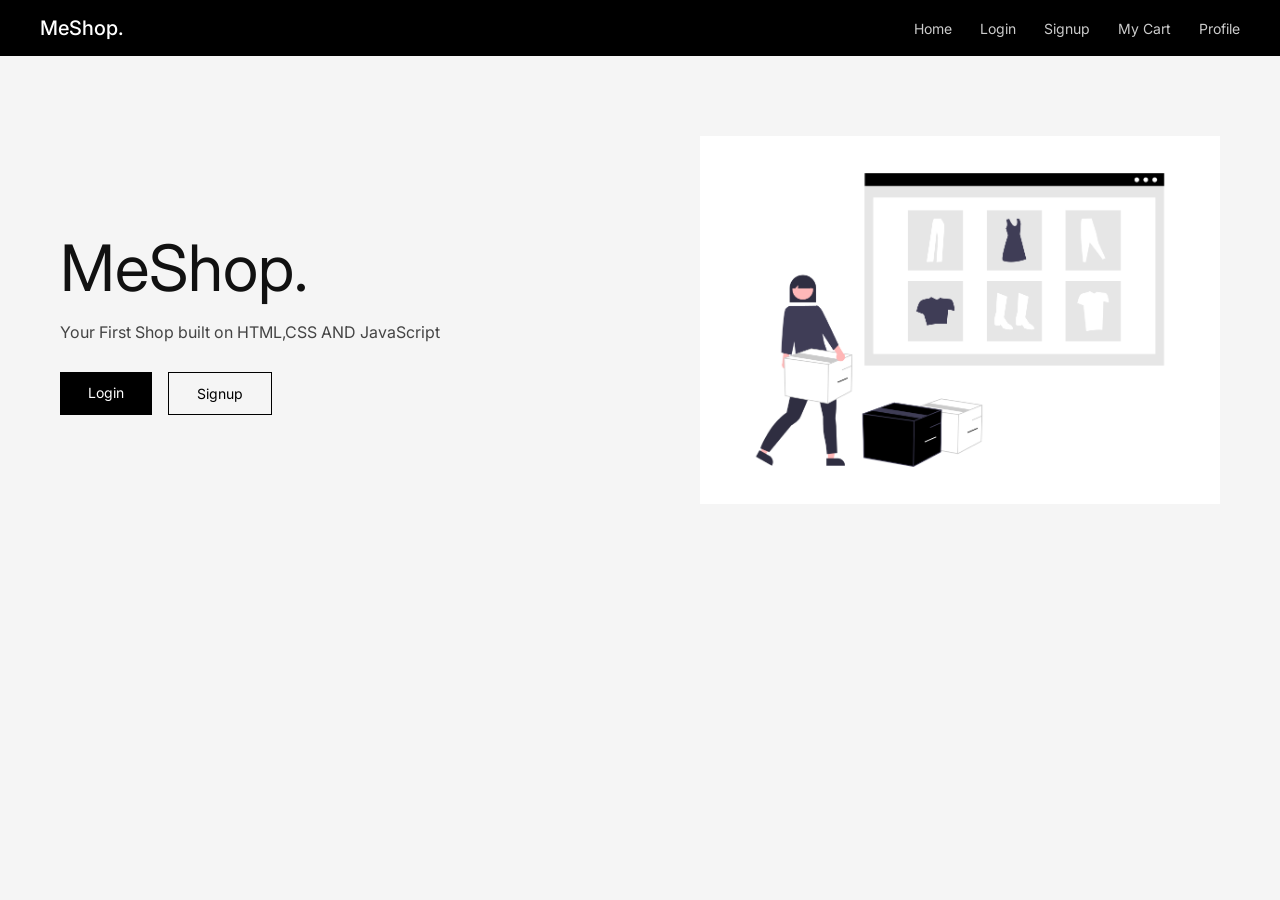
<file: index.html>
<!DOCTYPE html>
<html lang="en">
<head>
  <meta charset="UTF-8">
  <meta name="viewport" content="width=device-width, initial-scale=1.0">
  <title>MeShop</title>

  <!-- Inter Font -->
  <link href="https://fonts.googleapis.com/css2?family=Inter:wght@300;400;500;600&display=swap" rel="stylesheet">

  <link rel="stylesheet" href="styles.css">
</head>
<body>

  <!-- NAVBAR -->
  <header class="navbar">
    <div class="logo">MeShop.</div>

    <nav>
      <a href="index.html">Home</a>
      <a href="login/index.html">Login</a>
      <a href="signup/index.html">Signup</a>
      <a href="cart/index.html">My Cart</a>
      <a href="profile/index.html">Profile</a>
    </nav>
  </header>

  <!-- HERO SECTION -->
  <section class="hero">

    <div class="hero-left">
      <h1>MeShop.</h1>
      <p>Your First Shop built on HTML,CSS AND JavaScript</p>

      <div class="hero-buttons">
        <a href="login/index.html" class="btn black">Login</a>
        <a href="signup/index.html" class="btn outline">Signup</a>
      </div>
    </div>

    <div class="hero-right">
      <img src="landingPagePic.png" alt="Shopping Illustration">
    </div>

  </section>
  <script src="script.js"></script>
</body>
</html>
</file>
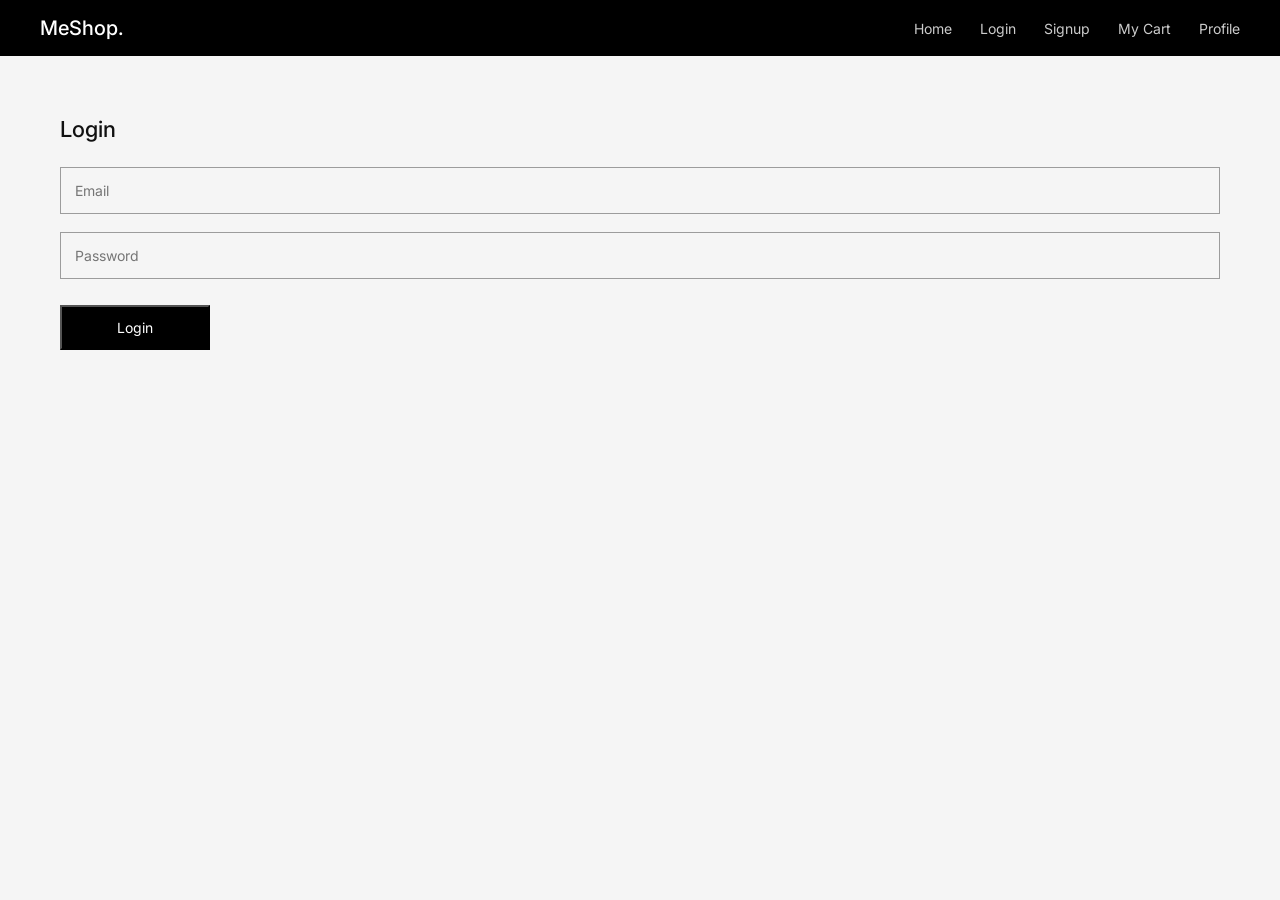
<file: cart/index.html>
<!DOCTYPE html>
<html lang="en">
<head>
  <meta charset="UTF-8" />
  <meta name="viewport" content="width=device-width, initial-scale=1.0"/>
  <title>My Cart</title>

  <link rel="stylesheet" href="../styles.css">
</head>

<body>

  <!-- NAVBAR -->
  <header class="navbar">
    <div class="logo">MeShop.</div>
    <nav>
      <a href="../index.html">Home</a>
      <a href="../login/index.html">Login</a>
      <a href="../signup/index.html">Signup</a>
      <a href="../cart/index.html">My Cart</a>
      <a href="../profile/index.html">Profile</a>
    </nav>
  </header>

  <main class="cart-layout">

    <!-- LEFT PRODUCTS -->
    <section class="cart-products">
      <h1>My Cart</h1>
      <div id="cartItems" class="items"></div>
    </section>

    <!-- RIGHT CHECKOUT -->
    <aside class="checkout-box">
      <h3>Checkout List</h3>

      <div id="checkoutList"></div>

      <hr>

      <div class="total">
        <span>Total</span>
        <span id="totalPrice">$0</span>
      </div>

      <button id="checkoutBtn">Click To Checkout</button>
    </aside>

  </main>

  <script src="script.js"></script>
  <script src="https://checkout.razorpay.com/v1/checkout.js"></script>
</body>
</html>
</file>
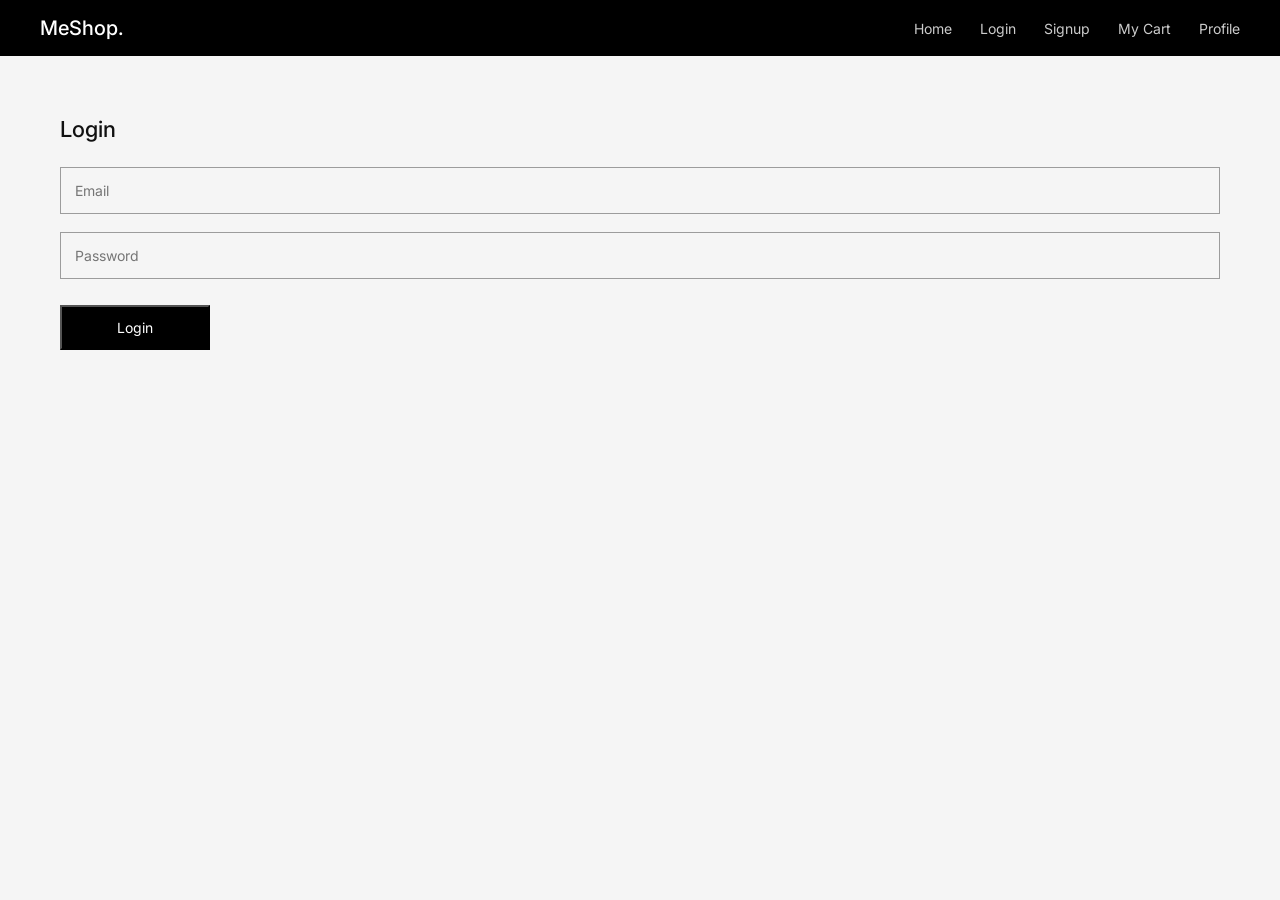
<file: login/index.html>
<!DOCTYPE html>
<html lang="en">
<head>
  <meta charset="UTF-8">
  <meta name="viewport" content="width=device-width, initial-scale=1.0">
  <title>Login</title>

  <link href="https://fonts.googleapis.com/css2?family=Inter:wght@300;400;500;600&display=swap" rel="stylesheet">
  <link rel="stylesheet" href="../styles.css">
</head>
<body>

  <!-- NAVBAR -->
  <header class="navbar">
    <div class="logo">MeShop.</div>
    <nav>
      <a href="../index.html">Home</a>
      <a href="../login/index.html">Login</a>
      <a href="../signup/index.html">Signup</a>
      <a href="../cart/index.html">My Cart</a>
      <a href="../profile/index.html">Profile</a>
    </nav>
  </header>

  <!-- FORM -->
  <section class="form-page">
    <h2>Login</h2>

    <form id="loginForm" class="form-container">
      <input type="email" placeholder="Email" id="email">
      <input type="password" placeholder="Password" id="password">

      <button id="btn" class="btn black">Login</button>
      <p id="error-message" style="color: red;"></p>
    </form>
  </section>

  <script src="script.js"></script>
</body>
</html>
</file>
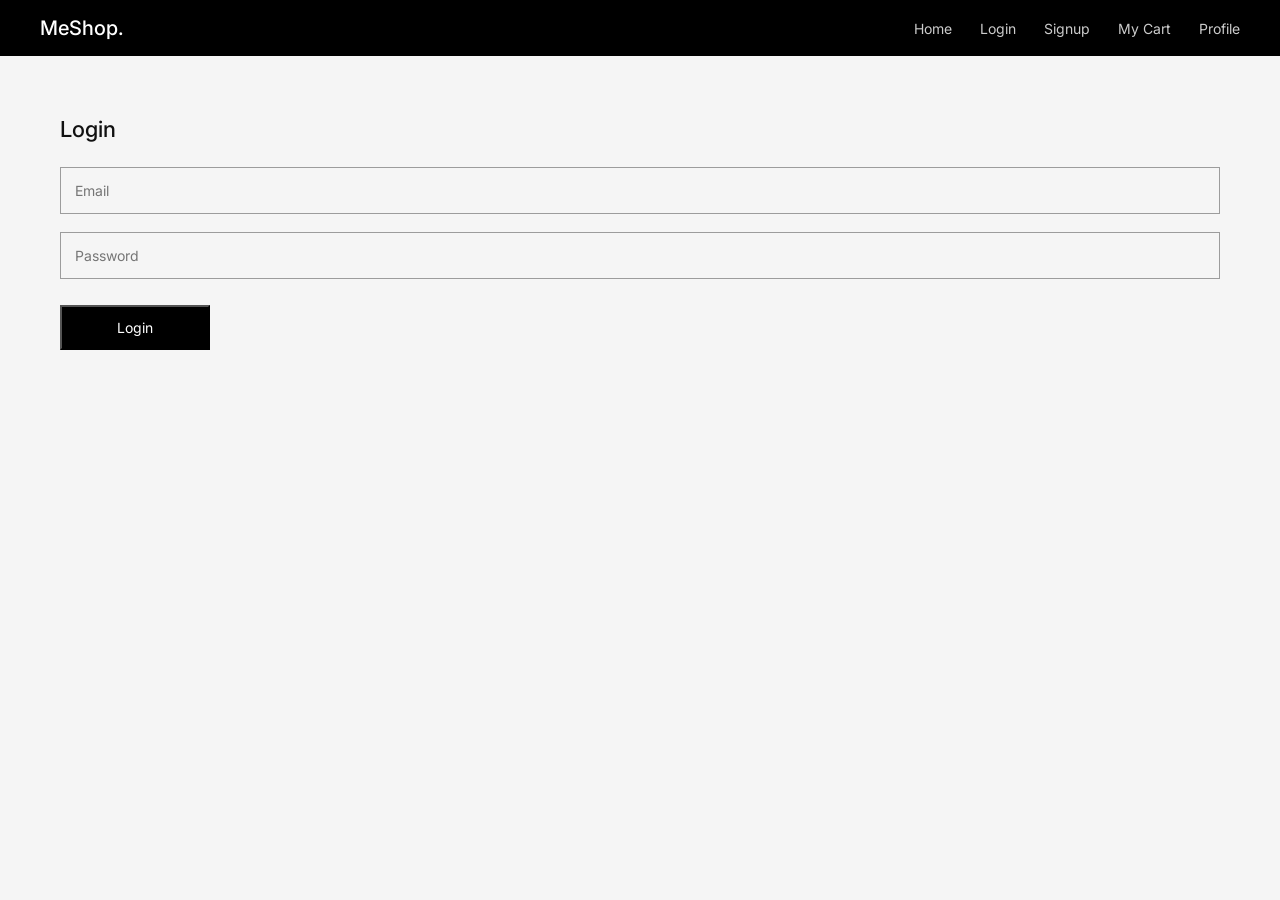
<file: shop/index.html>
<!doctype html>
<html lang="en">
  <head>
    <meta charset="UTF-8" />
    <meta name="viewport" content="width=device-width, initial-scale=1.0" />
    <title>MeShop</title>
    <link rel="stylesheet" href="../styles.css" />
  </head>

  <body>
    <header class="navbar">
      <div class="logo">MeShop.</div>
      <nav>
        <a href="../index.html">Home</a>
        <a href="../login/index.html">Login</a>
        <a href="../signup/index.html">Signup</a>
        <a href="../cart/index.html">My Cart</a>
        <a href="../profile/index.html">Profile</a>
      </nav>
    </header>

    <main>
      <!-- SIDEBAR -->
<aside>

  <h3>Filters</h3>

  <section>
    <h4>Colors</h4>
    <ul>
      <li><input type="checkbox" data-color="red"> Red</li>
      <li><input type="checkbox" data-color="blue"> Blue</li>
      <li><input type="checkbox" data-color="green"> Green</li>
      <li><input type="checkbox" data-color="black"> Black</li>
      <li><input type="checkbox" data-color="white"> White</li>
    </ul>
  </section>

  <section>
    <h4>Sizes</h4>
    <ul>
      <li><input type="checkbox" data-size="s"> S</li>
      <li><input type="checkbox" data-size="m"> M</li>
      <li><input type="checkbox" data-size="l"> L</li>
      <li><input type="checkbox" data-size="xl"> XL</li>
    </ul>
  </section>

  <section>
    <h4>Rating</h4>
    <input type="range" id="ratingFilter" min="0" max="5" value="0">
    <div class="rating-labels">
      <span>0</span>
      <span>5</span>
    </div>
  </section>

  <section>
    <h4>Price Range</h4>
    <ul>
      <li><input type="checkbox" data-price="0-25"> $0 to $25</li>
      <li><input type="checkbox" data-price="25-50"> $25 to $50</li>
      <li><input type="checkbox" data-price="50-100"> $50 to $100</li>
      <li><input type="checkbox" data-price="100"> $100 onwards</li>
    </ul>
  </section>

  <button id="applyFilterBtn" class="apply-btn">Apply Filter</button>

</aside>

      <!-- MAIN CONTENT -->
      <div class="main-content">
        <input type="text" id="searchInput" placeholder="Search products..." />

        <div class="filters">
          <div class="filter active" data-category="all">All</div>
          <div class="filter" data-category="men's clothing">Mens</div>
          <div class="filter" data-category="women's clothing">Womens</div>
          <div class="filter" data-category="jewelery">Jewellery</div>
          <div class="filter" data-category="electronics">Electronics</div>
        </div>

        <section>
          <h3>Products</h3>
          <div class="items"></div>
        </section>
      </div>
    </main>

    <script src="script.js"></script>
  </body>
</html>
</file>
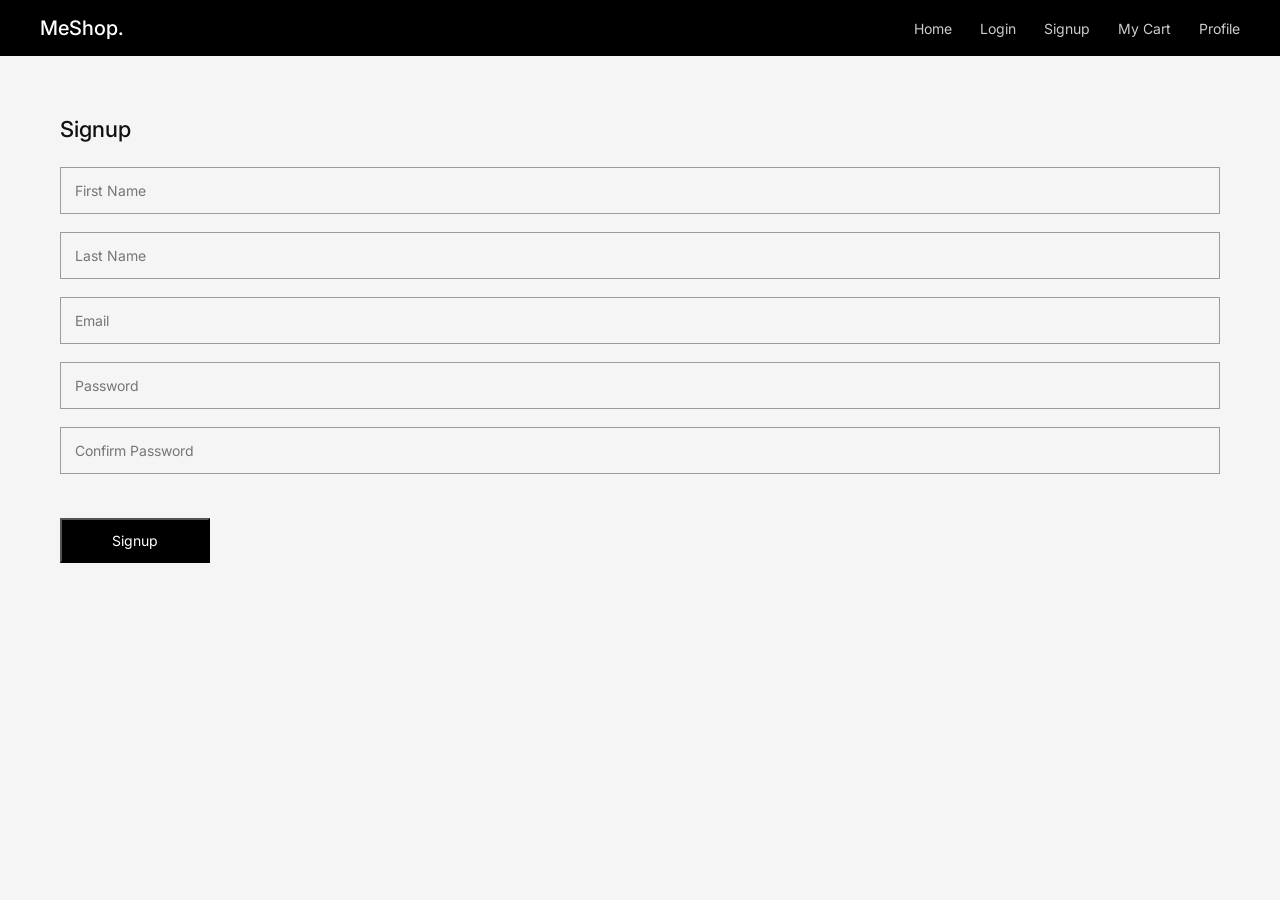
<file: signup/index.html>
<!DOCTYPE html>
<html lang="en">
<head>
  <meta charset="UTF-8">
  <meta name="viewport" content="width=device-width, initial-scale=1.0">
  <title>Signup</title>

  <link href="https://fonts.googleapis.com/css2?family=Inter:wght@300;400;500;600&display=swap" rel="stylesheet">
  <link rel="stylesheet" href="../styles.css">
</head>
<body>

  <!-- NAVBAR -->
  <header class="navbar">
    <div class="logo">MeShop.</div>
    <nav>
      <a href="../index.html">Home</a>
      <a href="../login/index.html">Login</a>
      <a href="../signup/index.html">Signup</a>
      <a href="../cart/index.html">My Cart</a>
      <a href="../profile/index.html">Profile</a>
    </nav>
  </header>

  <!-- FORM SECTION -->
  <section class="form-page">
    <h2>Signup</h2>

    <form id="signupForm" class="form-container">
      <input type="text" placeholder="First Name" id="firstName">
      <input type="text" placeholder="Last Name" id="lastName">
      <input type="email" placeholder="Email" id="email">
      <input type="password" placeholder="Password" id="password">
      <input type="password" placeholder="Confirm Password" id="confirmPassword">
      <p id="error-message" style="color: red;"></p>

      <button id="btn" class="btn black">Signup</button>
    </form>
  </section>

  <script src="script.js"></script>
</body>
</html>
</file>
<file: styles.css>
/* ---------------- RESET + BASE ---------------- */
*{
  margin:0;
  padding:0;
  box-sizing:border-box;
  font-family:'Inter', sans-serif;
}

body{
  background:#f5f5f5;
  color:#111;
}

/* ---------------- NAVBAR ---------------- */
.navbar{
  background:#000;
  color:#fff;
  padding:16px 40px;
  display:flex;
  justify-content:space-between;
  align-items:center;
}

.logo{
  font-size:20px;
  font-weight:500;
}

.navbar nav a{
  color:#ccc;
  text-decoration:none;
  margin-left:24px;
  font-size:14px;
  transition:0.2s;
}

.navbar nav a:hover{
  color:#fff;
}

/* ---------------- HERO (HOME PAGE) ---------------- */
.hero{
  display:flex;
  justify-content:space-between;
  align-items:center;
  padding:80px 60px;
}

.hero-left h1{
  font-size:64px;
  font-weight:400;
  margin-bottom:16px;
}

.hero-left p{
  color:#444;
  margin-bottom:30px;
  font-size:16px;
}

.hero-buttons{
  display:flex;
  gap:16px;
}

.btn{
  padding:12px 28px;
  text-decoration:none;
  font-size:14px;
}

.btn.black{
  background:#000;
  color:#fff;
}

.btn.outline{
  border:1px solid #000;
  color:#000;
}

.hero-right img{
  width:520px;
  max-width:100%;
}

/* ---------------- FORM PAGES ---------------- */
.form-page{
  padding:60px;
  background:#f5f5f5;
  min-height:calc(100vh - 60px);
}

.form-page h2{
  font-size:22px;
  margin-bottom:25px;
  font-weight:500;
}

.form-container{
  width:100%;
  max-width:1200px;
  display:flex;
  flex-direction:column;
  gap:18px;
}

.form-container input{
  width:100%;
  padding:14px;
  border:1px solid #9c9c9c;
  background:#f5f5f5;
  font-size:14px;
  outline:none;
}

.form-container input:focus{
  border:1px solid #000;
}

.form-container button{
  width:150px;
  padding:12px;
  margin-top:8px;
}

/* ================================================= */
/* =============== SHOP PAGE STYLES ================= */
/* ================================================= */

main{
  display:flex;
}

/* SIDEBAR */
aside{
  width:220px;
  background:black;
  color:white;
  min-height:calc(100vh - 64px);
  padding:1rem;
}

aside h3{
  margin-bottom:1rem;
}

aside h4{
  margin:1rem 0 0.5rem 0;
  border-bottom:1px solid #444;
  padding-bottom:5px;
}

aside li{
  margin:6px 0;
}

/* MAIN CONTENT */
.main-content{
  flex:1;
  padding:2rem;
}

/* SEARCH */
#searchInput{
  width:100%;
  padding:12px;
  border:1px solid #aaa;
  font-size:14px;
}

/* FILTER BUTTONS */
.filters{
  display:flex;
  gap:1rem;
  margin-top:1rem;
}

.filter{
  flex:1;
  text-align:center;
  padding:10px;
  border:1px solid #aaa;
  cursor:pointer;
  background:white;
}

.filter.active{
  background:black;
  color:white;
}

/* PRODUCT GRID */
.items{
  display:grid;
  grid-template-columns:repeat(4,1fr);
  gap:20px;
  margin-top:20px;
}

/* PRODUCT CARD */
.item{
  border:1px solid #aaa;
  background:white;
  display:flex;
  flex-direction:column;
}

.item img{
  width:100%;
  height:220px;
  object-fit:contain;
  background:#f2f2f2;
}

.info{
  padding:12px;
}

.info h4{
  font-size:14px;
  margin-bottom:8px;
}

.row{
  display:flex;
  justify-content:space-between;
  font-size:14px;
  margin:3px 0;
}

.item button{
  border:none;
  background:black;
  color:white;
  padding:12px;
  cursor:pointer;
  margin-top:auto;
}

/* ---------------- RESPONSIVE ---------------- */
@media(max-width:900px){

  .hero{
    flex-direction:column;
    text-align:center;
    gap:40px;
  }

  .hero-left h1{
    font-size:48px;
  }

  main{
    flex-direction:column;
  }

  aside{
    width:100%;
    min-height:auto;
  }

  .items{
    grid-template-columns:repeat(2,1fr);
  }
  
}

/* SIDEBAR FULL FIGMA STYLE */
aside section{
  border-bottom:1px solid #444;
  padding-bottom:1rem;
  margin-bottom:1rem;
}

aside h4{
  margin-bottom:10px;
}

aside input[type="checkbox"]{
  margin-right:6px;
}

.rating-labels{
  display:flex;
  justify-content:space-between;
  font-size:12px;
  margin-top:5px;
}

.apply-btn{
  width:100%;
  padding:12px;
  margin-top:20px;
  background:black;
  color:white;
  border:1px solid white;
  cursor:pointer;
}

.cart-layout{
  display:flex;
  gap:40px;
  padding:40px;
}

/* LEFT */
.cart-products{
  flex:3;
}

.cart-products h1{
  margin-bottom:30px;
}

.items{
  display:grid;
  grid-template-columns:repeat(3,1fr);
  gap:25px;
}

.item{
  border:1px solid #aaa;
  background:white;
  display:flex;
  flex-direction:column;
}

.item img{
  width:100%;
  height:220px;
  object-fit:contain;
  background:#f2f2f2;
}

.info{
  padding:12px;
}

.item button{
  background:black;
  color:white;
  border:none;
  padding:12px;
  cursor:pointer;
}

/* RIGHT */
.checkout-box{
  flex:1;
  background:black;
  color:white;
  padding:20px;
  height:fit-content;
}

.checkout-row{
  display:flex;
  justify-content:space-between;
  margin:10px 0;
  font-size:14px;
}

.total{
  display:flex;
  justify-content:space-between;
  margin-top:15px;
  font-weight:bold;
}

.checkout-box button{
  width:100%;
  margin-top:20px;
  padding:12px;
  border:none;
  background:white;
  cursor:pointer;
}
</file>
